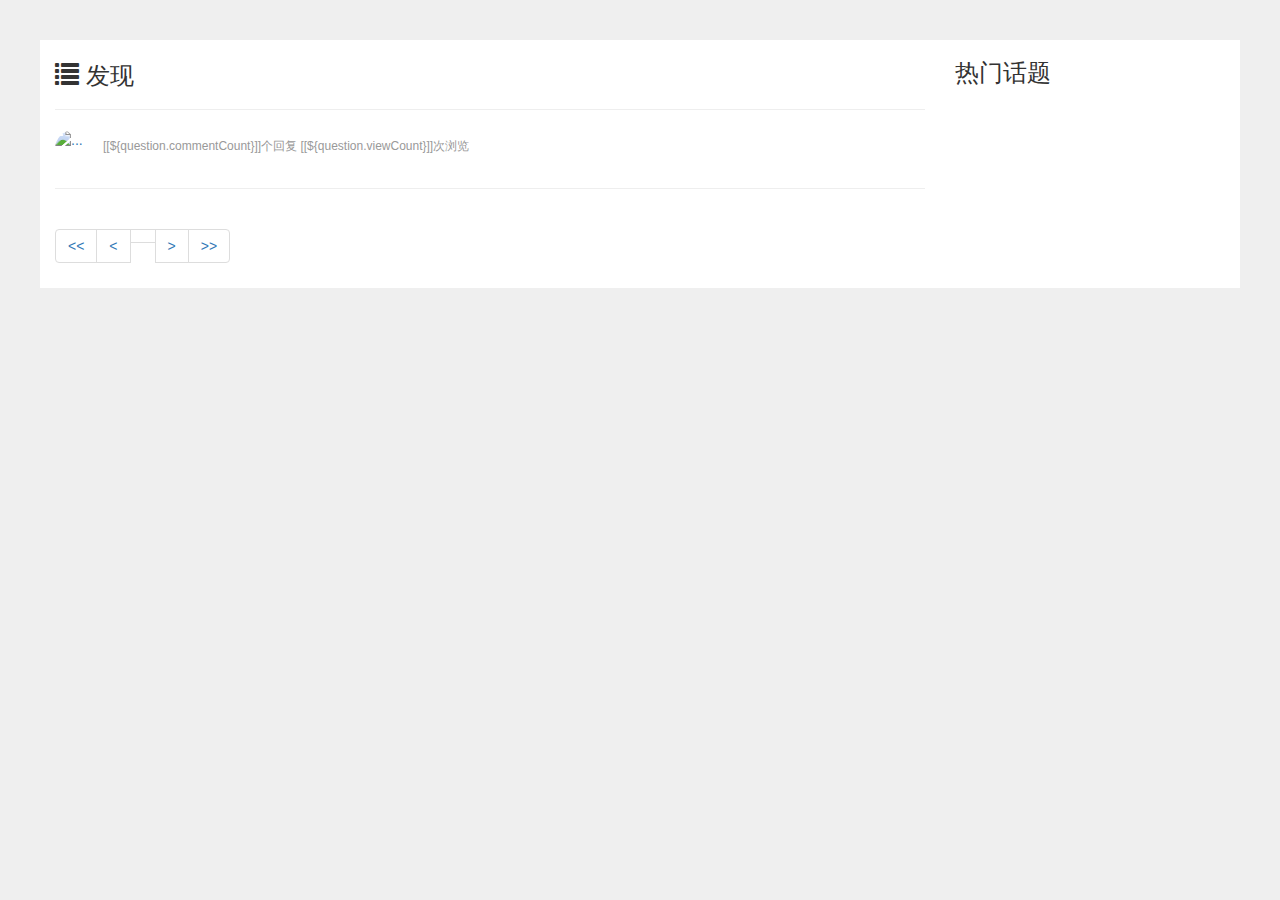
<file: src/main/resources/templates/index.html>
<!DOCTYPE html>
<html lang="en" xmlns:th="http://www.thymeleaf.org">
<head>
    <meta charset="UTF-8">
    <title>DreamLand</title>
    <link rel="stylesheet" href="../static/css/bootstrap.min.css" th:href="@{/css/bootstrap.min.css}">
    <link rel="stylesheet" href="../static/css/bootstrap-theme.min.css" th:href="@{/css/bootstrap-theme.min.css}">
    <link rel="stylesheet" href="../static/css/community.css" th:href="@{/css/community.css}">
    <script src="../static/js/jquery.min.js" th:src="@{/js/jquery.min.js}"></script>
    <script src="../static/js/bootstrap.min.js" th:src="@{/js/bootstrap.min.js}"></script>

</head>
<body>
<div th:replace="~{navigation::navbar}"></div>
<div class="container-fluid main">
    <div class="row">
        <div class="col-lg-9 col-md-12 col-sm-12 col-xs-12">
            <h3>
                <span class="glyphicon glyphicon-list" aria-hidden="true"></span>
                <span>发现</span>
            </h3>
            <hr>
            <div class="media" th:each="question:${pagination.data}">
                <div class="media-left">
                    <a href="#">
                        <img class="media-object img-circle" th:src="${question.user.avatarUrl}" alt="...">
                    </a>
                </div>
                <div class="media-body">
                    <h4 class="media-heading">
                        <a th:text="${question.title}" th:href="@{'/question/'+${question.id}}"></a>
                    </h4>
                    <!--<span th:text="${question.description}"></span><br>-->
                    <span class="text-desc">
                            [[${question.commentCount}]]个回复
                            [[${question.viewCount}]]次浏览
                            <span th:text="${#dates.format(question.gmtCreate,'yyyy-MM-dd HH:mm')}"></span>
                    </span>
                </div>
                <hr>
            </div>
            <nav aria-label="Page navigation">
                <ul class="pagination">
                    <li th:if="${pagination.showFirstPage}">
                        <a href="" th:href="@{/(page=1,search=${search})}" aria-label="Previous">
                            <span aria-hidden="true">&lt;&lt;</span>
                        </a>
                    </li>
                    <li th:if="${pagination.showPrevious}">
                        <a href="#" th:href="@{/(page=${pagination.page - 1},search=${search})}" aria-label="Previous">
                            <span aria-hidden="true">&lt;</span>
                        </a>
                    </li>
                    <li th:each="page:${pagination.pages}" th:class="${pagination.page == page ? 'active':''}">
                        <a href="#"  th:text="${page}" th:href="@{/(page=${page},search=${search})}"></a>
                    </li>
                    <li th:if="${pagination.showNext}">
                        <a href="" th:href="@{/(page=${pagination.page + 1},search=${search})}" aria-label="Previous">
                            <span aria-hidden="true">&gt;</span>
                        </a>
                    </li>
                    <li th:if="${pagination.showEndPage}">
                        <a href="#" th:href="@{/(page=${pagination.totalPage},search=${search})}" aria-label="Previous">
                            <span aria-hidden="true">&gt;&gt;</span>
                        </a>
                    </li>
                </ul>
            </nav>
        </div>
        <div class="col-lg-3 col-md-12 col-sm-12 col-xs-12">
            <h3>热门话题</h3>
        </div>
    </div>
</div>
<div th:replace="~{footer::footer}"></div>
<script type="application/javascript">
    window.onload = function () {
       var closeable = window.localStorage.getItem("closeable");
       if(closeable == "true"){
           window.close();
           window.localStorage.removeItem("closeable");
       }
    }
</script>
</body>
</html>
</file>
